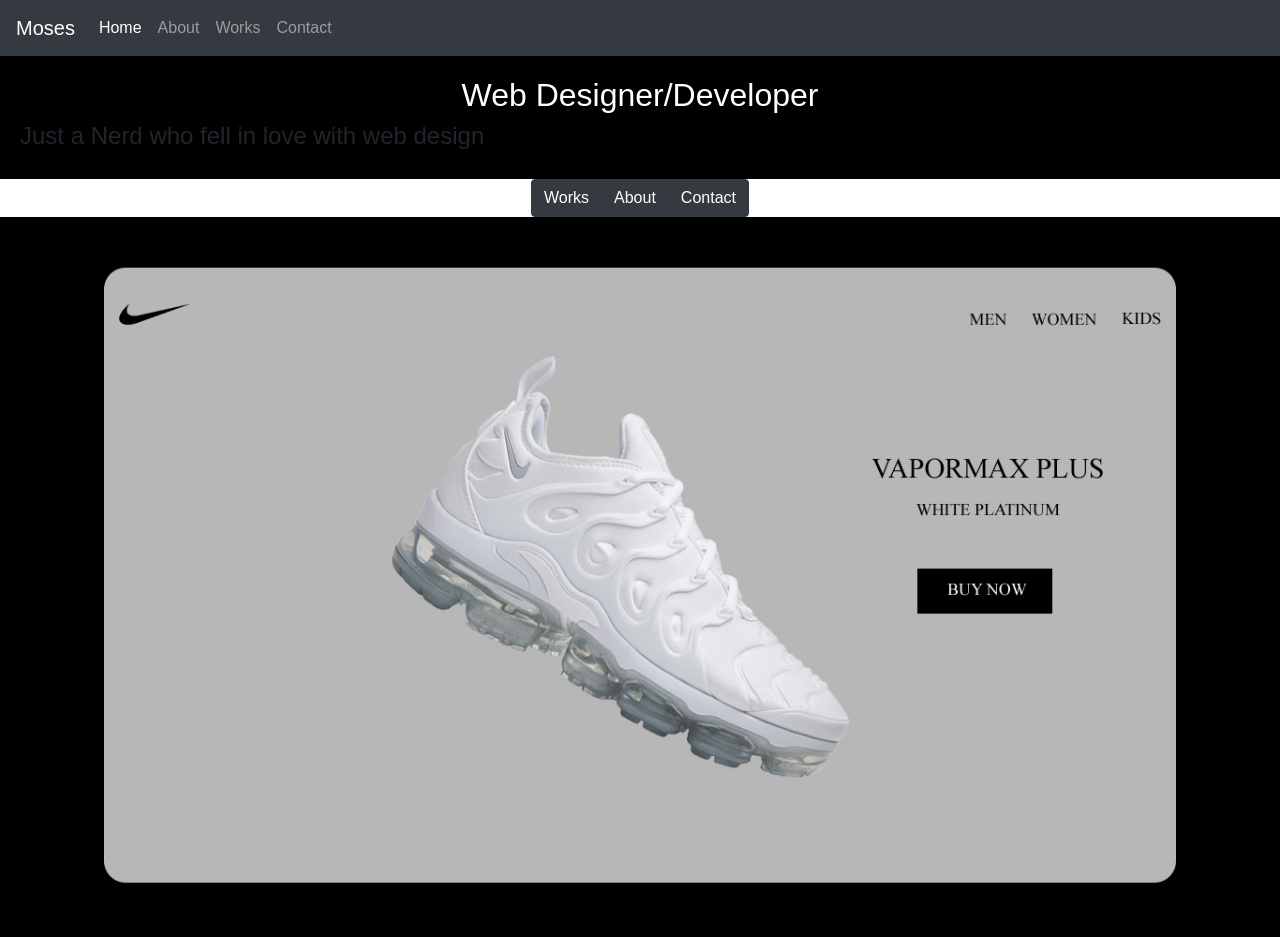
<file: index.html>
<!DOCTYPE html>
<html lang="en">

<head>

    <meta charset="utf-8">
    <meta name="viewport" content="width=device-width, initial-scale=1, shrink-to-fit=no">
    <meta name="description" content="Moses">
    <meta name="author" content="Moses Pompilus">

    <title>Moses Pompilus</title>
    <link href="css/StyleSheet.css" rel="stylesheet"><link rel="stylesheet" href="https://stackpath.bootstrapcdn.com/bootstrap/4.3.1/css/bootstrap.min.css" integrity="sha384-ggOyR0iXCbMQv3Xipma34MD+dH/1fQ784/j6cY/iJTQUOhcWr7x9JvoRxT2MZw1T" crossorigin="anonymous">
    <script src="https://ajax.googleapis.com/ajax/libs/jquery/3.5.1/jquery.min.js">

    </script>
        
</head >
<body>

    <nav class="navbar navbar-expand-lg navbar-dark bg-dark">
        <a class="navbar-brand" href="#">Moses</a>
        <button class="navbar-toggler" type="button" data-toggle="collapse" data-target="#navbarNavAltMarkup" aria-controls="navbarNavAltMarkup" aria-expanded="false" aria-label="Toggle navigation">
            <span class="navbar-toggler-icon"></span>
        </button>
        <div class="collapse navbar-collapse" id="navbarNavAltMarkup">
            <div class="navbar-nav">
                <a class="nav-link active" href="#">Home <span class="sr-only">(current)</span></a>
                <a class="nav-link" href="#">About</a>
                <a class="nav-link" href="#">Works</a>
                <a class="nav-link" href="#">Contact</a>

            </div>
        </div>
    </nav>


    <div class="Intro">
        <h2>Web Designer/Developer</h2>
        <h4 id="minbio">Just a Nerd who fell in love with web design</h4>
        <h2></h2>
    </div>

    <div class="text-center">
        <div class="btn-group justify-content-center" role="group" aria-label="Basic example">
            <button type="button" class="btn btn-dark">Works</button>
            <button type="button" class="btn btn-dark">About</button>
            <button type="button" class="btn btn-dark">Contact</button>
        </div>
    </div>



    <div>
       
    </div>
    <div><a href="#"><img style="max-width: 100%; height: auto" src="Image/vd.jpg" /> </a> </div>
    <div></div>





    <script>

    </script>


</body>
</html >
</file>
<file: css/StyleSheet.css>
body{
    margin: 0;
    color:black;
}

.header {
 
    overflow: hidden;
    background-color: #f1f1f1;
    padding: 20px 10px;
}

    /* Style the header links */
    .header a {
        float: left;
        color: black;
        text-align: center;
        padding: 12px;
        text-decoration: none;
        font-size: 18px;
        line-height: 25px;
        border-radius: 4px;
    }

        /* Style the logo link (notice that we set the same value of line-height and font-size to prevent the header to increase when the font gets bigger */
        .header a.logo {
            font-size: 25px;
            font-weight: bold;
        }

        /* Change the background color on mouse-over */
        .header a:hover {
            background-color: blueviolet;
            color: black;
        }

        /* Style the active/current link*/
        .header a.active {
            background-color: dodgerblue;
            color: white;
        }

/* Float the link section to the right */
.header-right {
    float: right;
}

/* Add media queries for responsiveness - when the screen is 500px wide or less, stack the links on top of each other */
@media screen and (max-width: 500px) {
    .header a {
        float: none;
        display: block;
        text-align: left;
    }

    .header-right {
        float: none;
    }
}
.Intro{
    background-color:black;
    padding:20px;
    
}

.Intro h1,h2{
    text-align:center;
    color:white;
    margin:0 auto;
}
.footer {

   
   
    background-color: black;
    color: white;
    text-align: center;
}

}
</file>
